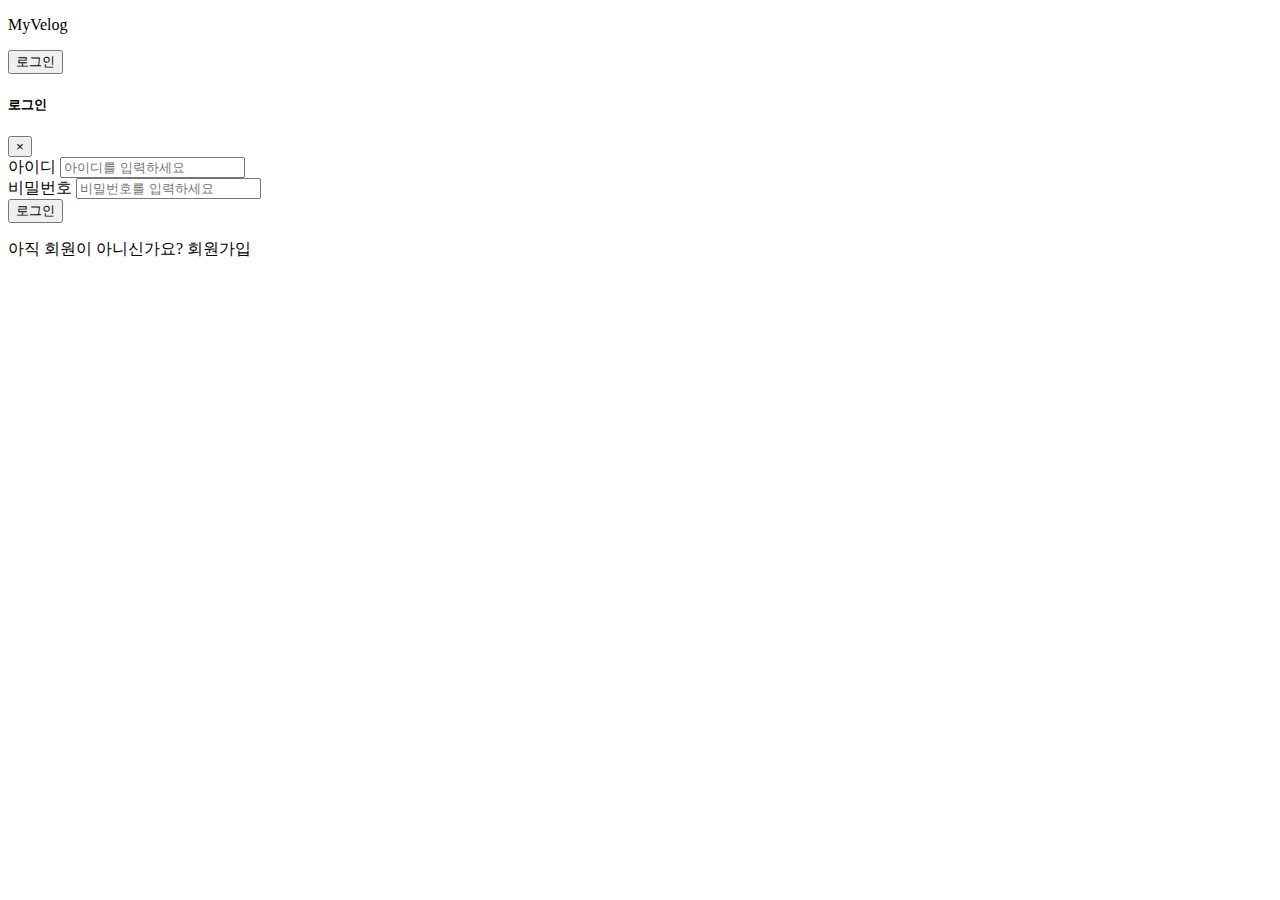
<file: src/main/resources/templates/fragments/header.html>
<!DOCTYPE html>
<html lang="ko" xmlns:layout="http://www.ultraq.net.nz/thymeleaf/layout">
<head>
    <meta charset="UTF-8">
    <title>Header</title>
</head>
<body>
<div th:fragment="header">
    <header class="header-main">
        <div class="header-inner">
            <a th:href="@{/}">
                <p>MyVelog</p>
            </a>
            <div class="header-right">
                <a th:href="@{/search}" class="search-link">
                    <i class="fas fa-search"></i>
                </a>
                <button class="login-btn btn btn-outline-secondary" data-bs-toggle="modal" data-bs-target="#loginModal">
                    로그인
                </button>
            </div>
        </div>
    </header>

    <!-- Login Modal -->
    <div class="modal fade" id="loginModal" tabindex="-1" role="dialog" aria-labelledby="loginModalLabel"
         aria-hidden="true">
        <div class="modal-dialog" role="document">
            <div class="modal-content">
                <div class="modal-header">
                    <h5 class="modal-title" id="loginModalLabel">로그인</h5>
                    <button type="button" class="close" data-dismiss="modal" aria-label="Close">
                        <span aria-hidden="true">&times;</span>
                    </button>
                </div>
                <div class="modal-body">
                    <form>
                        <div class="form-group">
                            <label for="username">아이디</label>
                            <input type="text" class="form-control" id="username" placeholder="아이디를 입력하세요">
                        </div>
                        <div class="form-group">
                            <label for="password">비밀번호</label>
                            <input type="password" class="form-control" id="password" placeholder="비밀번호를 입력하세요">
                        </div>
                        <button type="submit" class="btn btn-primary">로그인</button>
                    </form>
                </div>
                <div class="modal-footer">
                    <p>아직 회원이 아니신가요?&nbsp;<a th:href="@{/register}">회원가입</a></p>
                </div>
            </div>
        </div>
    </div>
</div>
<script>
    const processLogin = () => {
        const username = document.querySelector('#username').value;
        const password = document.querySelector('#password').value;
        const data = {
            username,
            password
        };
        fetch('/api/auth/sign-in', {
            method: 'POST',
            headers: {
                'Content-Type': 'application/json'
            },
            body: JSON.stringify(data),
        }).then(res => {
            if (res.ok) {
                return res.json();
            }
            throw new Error('로그인에 실패하였습니다.');
        }).then(res => {
            console.log(res);
            alert('로그인에 성공하였습니다.');
            window.location.href = '/';
        }).catch(err => {
            alert(err.message);
        });
    }
</script>
</body>
</html>
</file>
